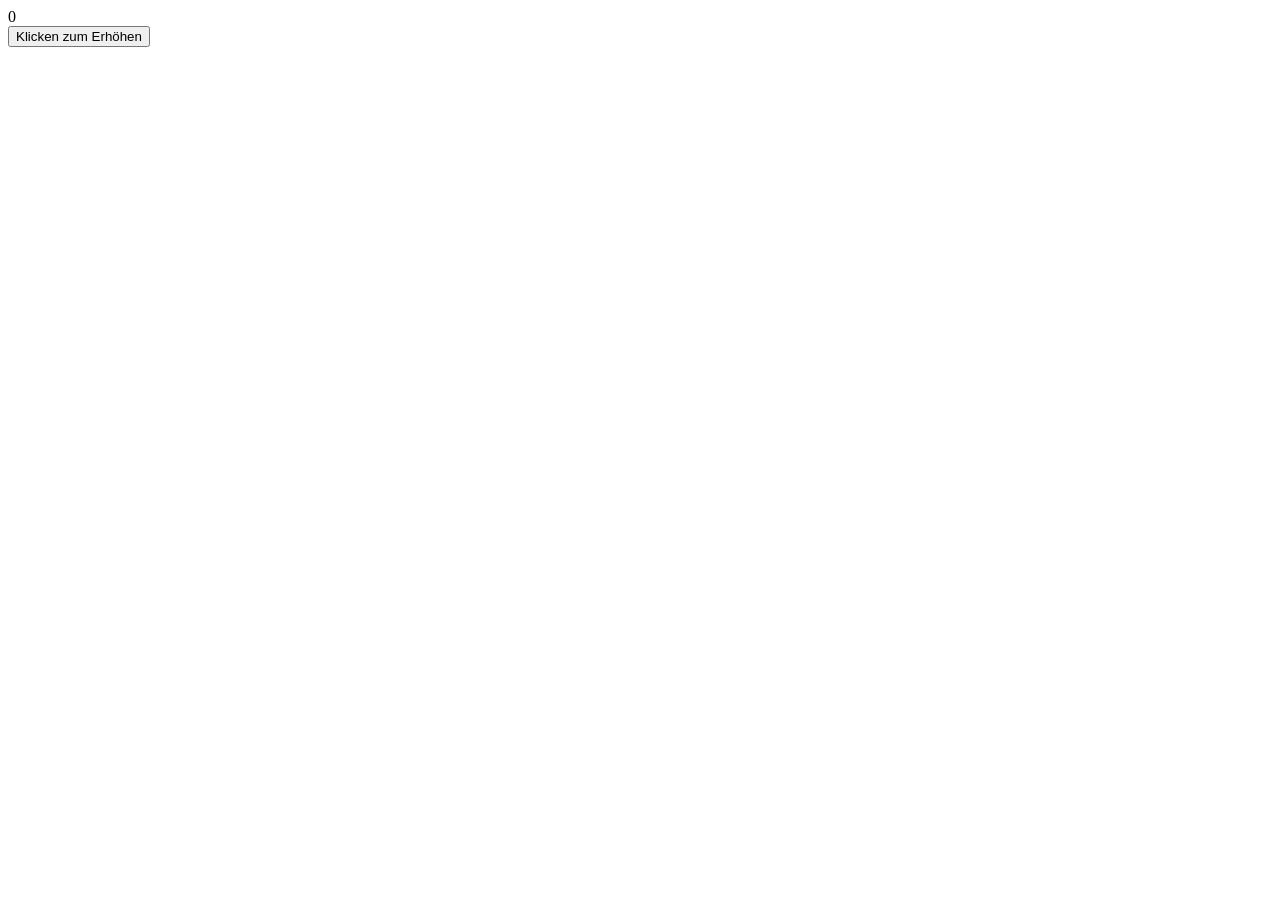
<file: interaktivitaet.html>
<!doctype html lang="de">
<html>
  <head>
    <meta charset="UTF-8" />
    <meta name="viewport" content="width=device-width, initial-scale=1.0" />
    <title>Hallo, Welt! Anleitung</title>
    <script src="js/interaktivitaet.js" defer></script>
  </head>
  <body>
    <div id="count">0</div>
    <button type="button" id="increment">Klicken zum Erhöhen</button>
  </body>
</html>
</file>
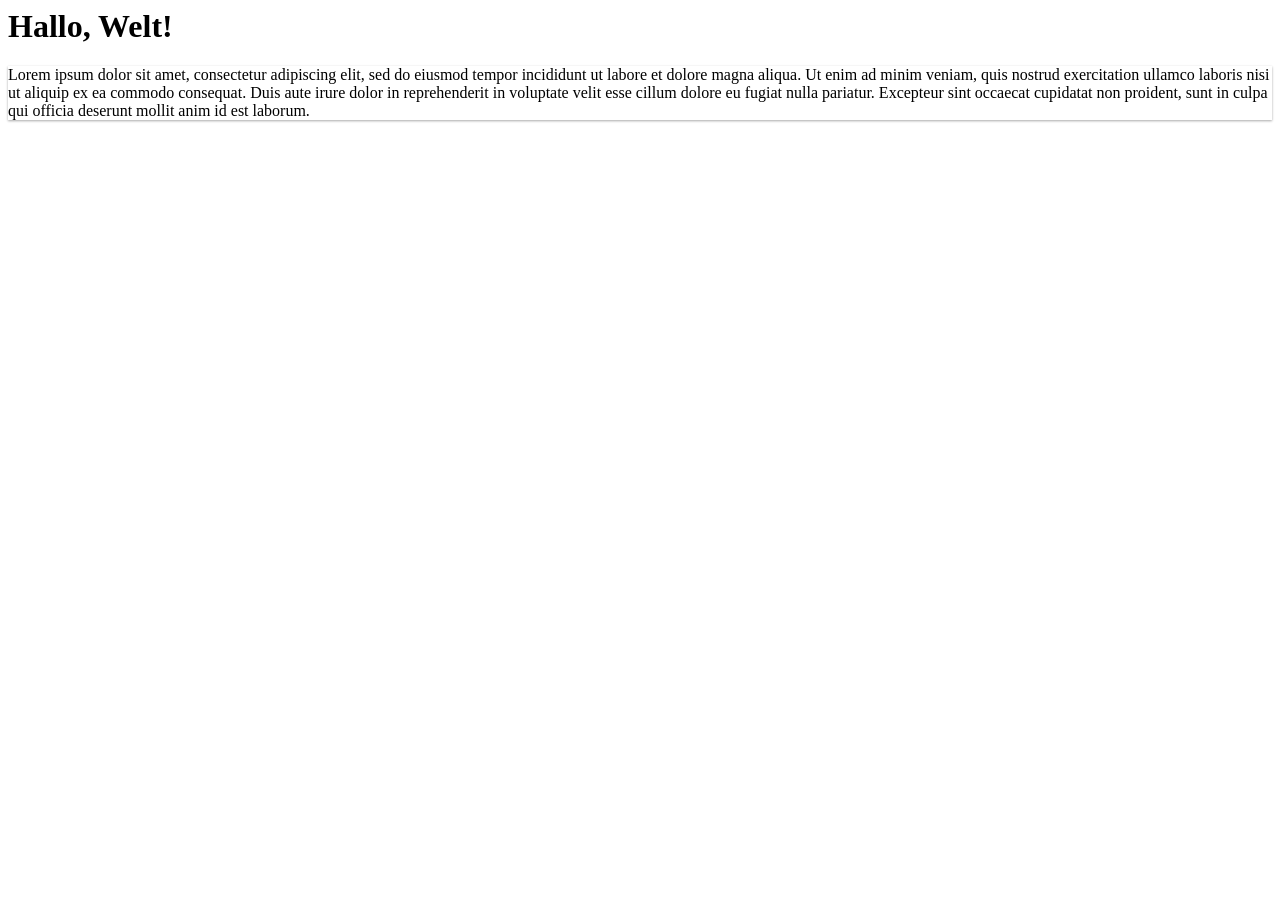
<file: stylen.html>
<!doctype html lang="de">
<html>
  <head>
    <meta charset="UTF-8" />
    <meta name="viewport" content="width=device-width, initial-scale=1.0" />
    <title>Hallo, Welt! Anleitung</title>
    <link rel="stylesheet" type="text/css" href="dateien/stile.css" />
  </head>
  <body>
    <h1>Hallo, Welt!</h1>
    <p class="karte">
      Lorem ipsum dolor sit amet, consectetur adipiscing elit, sed do eiusmod
      tempor incididunt ut labore et dolore magna aliqua. Ut enim ad minim
      veniam, quis nostrud exercitation ullamco laboris nisi ut aliquip ex ea
      commodo consequat. Duis aute irure dolor in reprehenderit in voluptate
      velit esse cillum dolore eu fugiat nulla pariatur. Excepteur sint occaecat
      cupidatat non proident, sunt in culpa qui officia deserunt mollit anim id
      est laborum.
    </p>
  </body>
</html>
</file>
<file: dateien/stile.css>
.karte {
  box-shadow:
    0 1px 3px rgba(0, 0, 0, 0.12),
    0 1px 2px rgba(0, 0, 0, 0.24);
  transition: all 0.3s cubic-bezier(0.25, 0.8, 0.25, 1);
}

.karte:hover {
  box-shadow:
    0 14px 28px rgba(0, 0, 0, 0.25),
    0 10px 10px rgba(0, 0, 0, 0.22);
}
</file>
